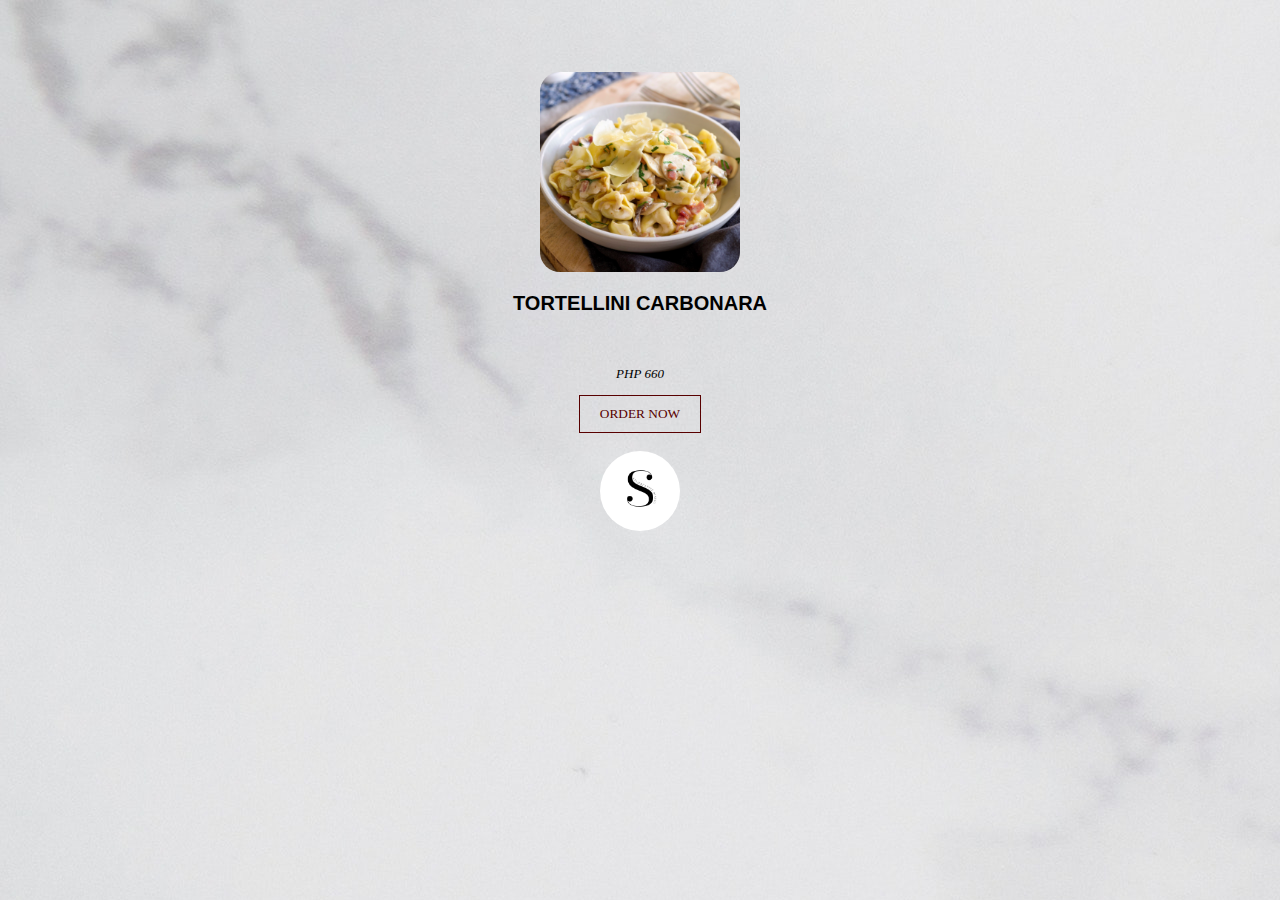
<file: carbonara.html>
<!DOCTYPE html>
<head>
    <title>TORTELLINI CARBONARA</title>

    <style>
.logo {
    height: 75px;
    width: 75px;
    background-color: white;
    border-radius: 100px;
    align-items: center;
    justify-content: center;
}

#footer1{
    display:block;
    margin-left:-8px;
    margin-right:-8px;
    margin-bottom:-10px;
    text-align: center;
    height:200px;
}

.logo3{
    
    margin-left: auto;
    margin-right: auto;
    background-color: white;
    border-radius: 100px;
    height: 80px;
    width: 80px;
}

#text4{
    justify-content: center;
    align-content:center;
    font-family:verdana;
    text-align: center;
    color: rgb(253, 251, 251);
}

.order {
    font-family:verdana;
    background:none;
    color:#580000;
    padding-top:10px;
    padding-bottom:10px;
    padding-left:20px;
    padding-right:20px;
    border: solid 1px #580000;
    display:block;
    margin-left:auto;
    margin-right:auto;
    margin-top:0.5%;
    transition-duration: 0.5s;
}

.order:hover {
    background:#580000;
    color:#FFFDD0;
    display:block;
    margin-left:auto;
    margin-right:auto;
}
    

body{
    background:url(images/background6.jpg);
    padding-top:5%;
}
    </style>
</head>

<body>

<img src="Delivery/Pasta/TortelliniCarbonara.png" height="200px" width="200px" style="border-radius: 20px; align-items: center; justify-content: center; display:block;
 margin-left: auto; margin-right: auto;">

<p style="font-size:20px; font-family:sans-serif; font-weight: bold; text-align: center;">TORTELLINI CARBONARA</p>

<br>

    <i><p style="font-size:13px; text-align: center;"> PHP 660</p></i>

<center>
 <button class = "order">ORDER NOW</button>
</center>

<footer id="footer1">
    <br>
    <a href="delivery.html"><img src="images/logo.png" class="logo3"></a>
   
</footer>

    
</body>
</file>
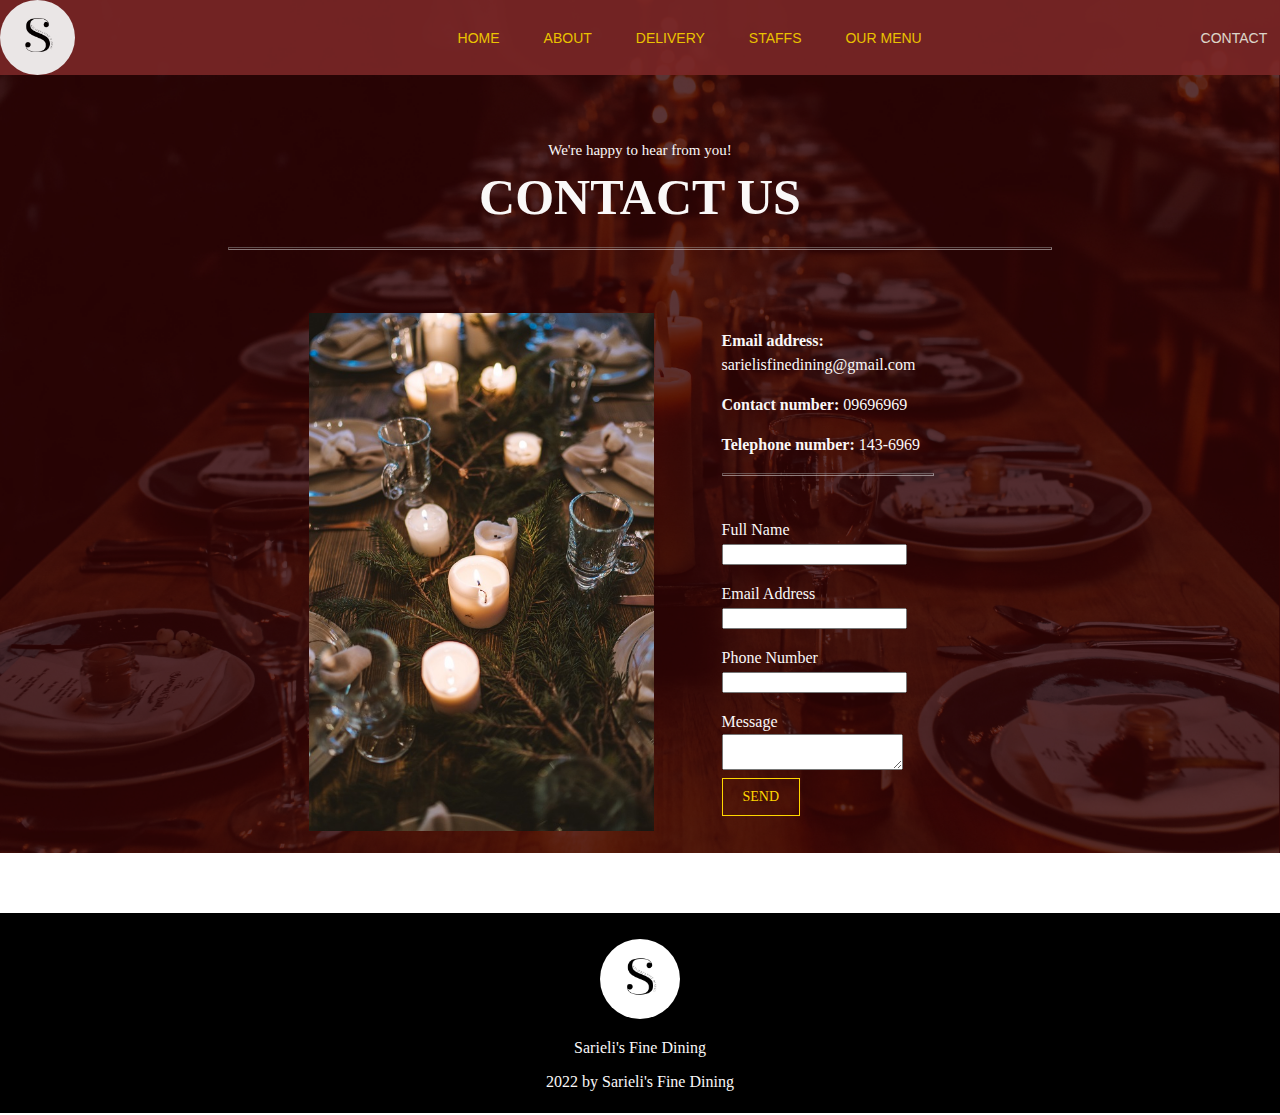
<file: contact.html>
<!DOCTYPE html>

<head>
    <title>Contact</title>
<link rel="stylesheet" href="sarieli.css">
</head>

<body id="contactbody">
    <!--Start of header-->
    <header>
        <a href="#"><img class="logo" id="logo" src="images/logo.png" alt="logo"></a>
        <nav>
            <ul class="nav__links">
                <li><a id="a-hover" href="index.html">HOME</a></li>
                <li><a id="a-hover" href="about.html">ABOUT</a></li>
                <li><a id="a-hover" href="delivery.html">DELIVERY</a></li>
                <li><a id="a-hover" href="index.html#staffs">STAFFS</a></li>
                <li><a id="a-hover" href="index.html#ourmenu">OUR MENU</a></li>
                
            </ul>
        </nav>
        <a class="cta" href="#">CONTACT</a>
    </header>

<br />
<br />
<br />
<p class="aboutpara">We're happy to hear from you!</p><br>
<h1 class = "abouthometitle">CONTACT US</h1><br>
<hr class = "hrbig">
        
<div class = "contactgrid">
    <div id = "cc2">
        <img src="images/contacts_pic.jpg" class="contacts_pic">
    </div>
    <div id = "cc1">
    
    <p id="text6"><b>Email address:</b> sarielisfinedining@gmail.com</p>
    <p id="text6"><b>Contact number:</b> 09696969</p>
    <p id="text6"><b>Telephone number:</b> 143-6969</p>
    <hr><br>
    <form>
    <p id="text6">Full Name<br>
    <input type="text" placeholder="">
    <br>
    <p id="text6">Email Address<br>
    <input type="text" placeholder="">
    <br>
    <p id="text6">Phone Number<br>
    <input type="text" placeholder="">
    <p id="text6">Message<br>
    <textarea class="message"" placeholder=""></textarea>
    <button class = "send">SEND</button>
    </form>
    </div>
</div>




<footer id="footer1">
    <img src="images/logo.png" class="logo3">
    <p>Sarieli's Fine Dining</p>
    <p>2022 by Sarieli's Fine Dining</p>
</footer>
</body>

</html>
</file>
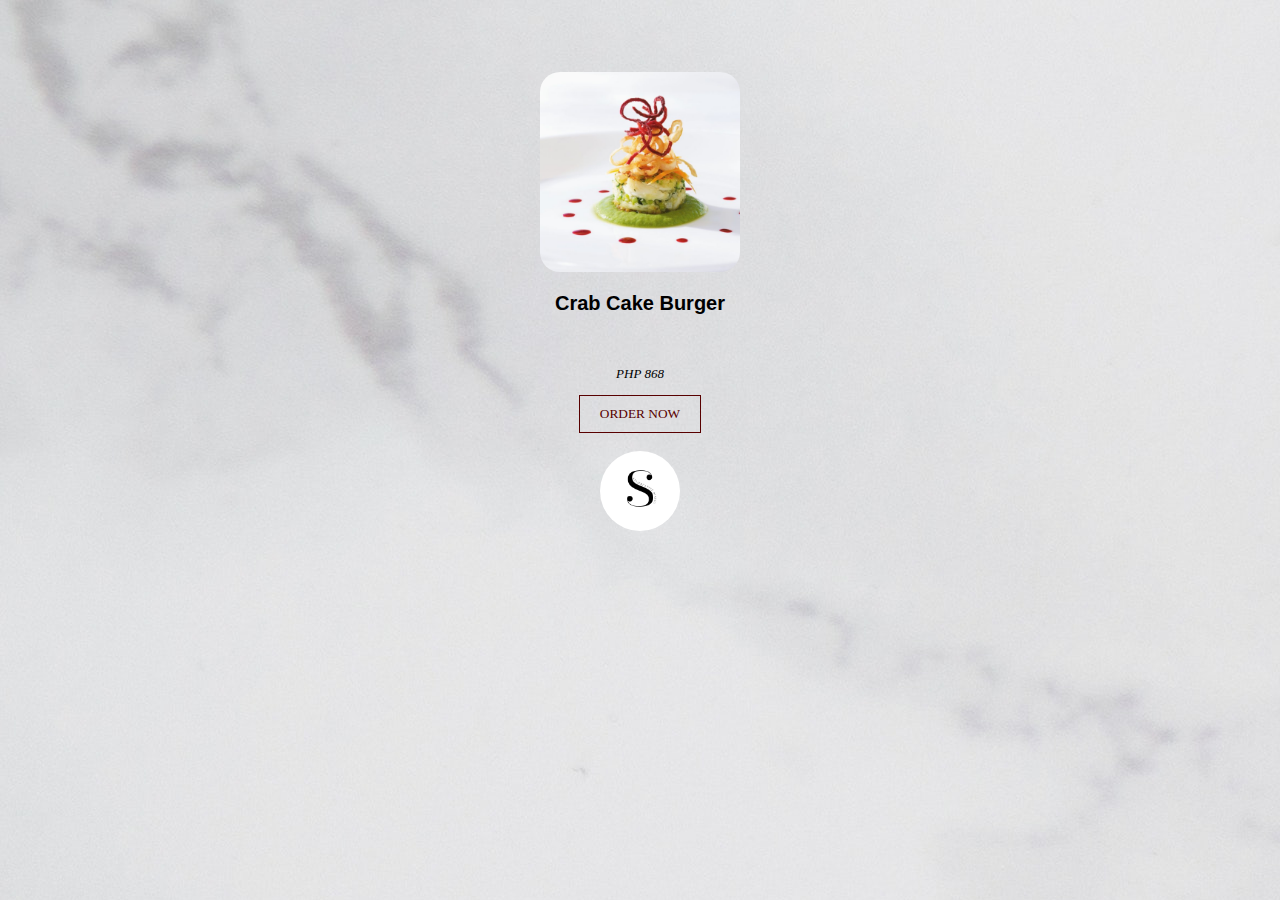
<file: crabcake.html>
<!DOCTYPE html>
<head>
    <title>Crab Cake Burger</title>

    <style>
.logo {
    height: 75px;
    width: 75px;
    background-color: white;
    border-radius: 100px;
    align-items: center;
    justify-content: center;
}

#footer1{
    display:block;
    margin-left:-8px;
    margin-right:-8px;
    margin-bottom:-10px;
    text-align: center;
    height:200px;
}

.logo3{
    
    margin-left: auto;
    margin-right: auto;
    background-color: white;
    border-radius: 100px;
    height: 80px;
    width: 80px;
}

#text4{
    justify-content: center;
    align-content:center;
    font-family:verdana;
    text-align: center;
    color: rgb(253, 251, 251);
}

.order {
    font-family:verdana;
    background:none;
    color:#580000;
    padding-top:10px;
    padding-bottom:10px;
    padding-left:20px;
    padding-right:20px;
    border: solid 1px #580000;
    display:block;
    margin-left:auto;
    margin-right:auto;
    margin-top:0.5%;
    transition-duration: 0.5s;
}

.order:hover {
    background:#580000;
    color:#FFFDD0;
    display:block;
    margin-left:auto;
    margin-right:auto;
}

body{
    background:url(images/background6.jpg) ;
     padding-top:5%;
}
    </style>
</head>

<body>

<img src="Delivery/Appetizers/Crab Cake Burger.jpeg" height="200px" width="200px" style="border-radius: 20px; align-items: center; justify-content: center; display:block;
 margin-left: auto; margin-right: auto;">

<p style="font-size:20px; font-family: sans-serif; font-weight: bold; text-align: center;">Crab Cake Burger</p>

<br>

    <i><p style="font-size:13px; text-align: center;"> PHP 868</p></i>

<center>
 <button class="order">ORDER NOW</button>
</center>

<footer id="footer1">
    <br>
    <a href="delivery.html"><img src="images/logo.png" class="logo3"></a>
   
</footer>

    
</body>
</file>
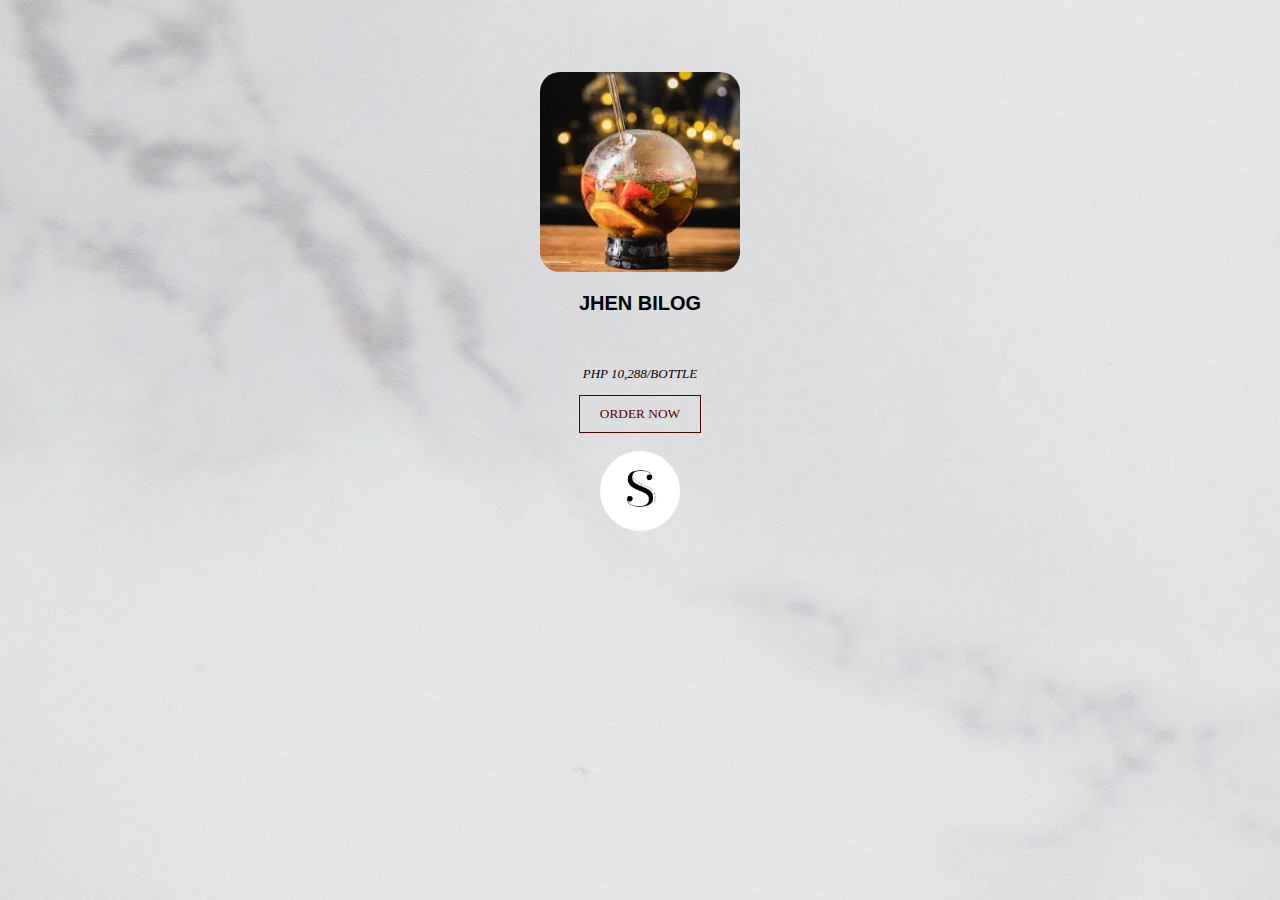
<file: jhenbilog.html>
<!DOCTYPE html>
<head>
    <title>Jhen Bilog</title>

    <style>
.logo {
    height: 75px;
    width: 75px;
    background-color: white;
    border-radius: 100px;
    align-items: center;
    justify-content: center;
}

#footer1{
    display:block;
    margin-left:-8px;
    margin-right:-8px;
    margin-bottom:-10px;
    text-align: center;
    height:200px;
}

.logo3{
    
    margin-left: auto;
    margin-right: auto;
    background-color: white;
    border-radius: 100px;
    height: 80px;
    width: 80px;
}

#text4{
    justify-content: center;
    align-content:center;
    font-family:verdana;
    text-align: center;
    color: rgb(253, 251, 251);
}

.order {
    font-family:verdana;
    background:none;
    color:#580000;
    padding-top:10px;
    padding-bottom:10px;
    padding-left:20px;
    padding-right:20px;
    border: solid 1px #580000;
    display:block;
    margin-left:auto;
    margin-right:auto;
    margin-top:0.5%;
    transition-duration: 0.5s;
}

.order:hover {
    background:#580000;
    color:#FFFDD0;
    display:block;
    margin-left:auto;
    margin-right:auto;
}

body{
    background:url(images/background6.jpg) ;
     padding-top:5%;
}
    </style>
</head>

<body>

<img src="Delivery/Beverages/jhenbilog.jpeg" height="200px" width="200px" style="border-radius: 20px; align-items: center; justify-content: center; display:block;
 margin-left: auto; margin-right: auto;">

<p style="font-size:20px; font-family: sans-serif; font-weight: bold; text-align: center;">JHEN BILOG</p>

<br>

    <i><p style="font-size:13px; text-align: center;"> PHP 10,288/BOTTLE</p></i>

<center>
 <button class="order">ORDER NOW</button>
</center>

<footer id="footer1">
    <br>
    <a href= "delivery.html"><img src="images/logo.png" class="logo3"></a>
   
</footer>

    
</body>
</file>
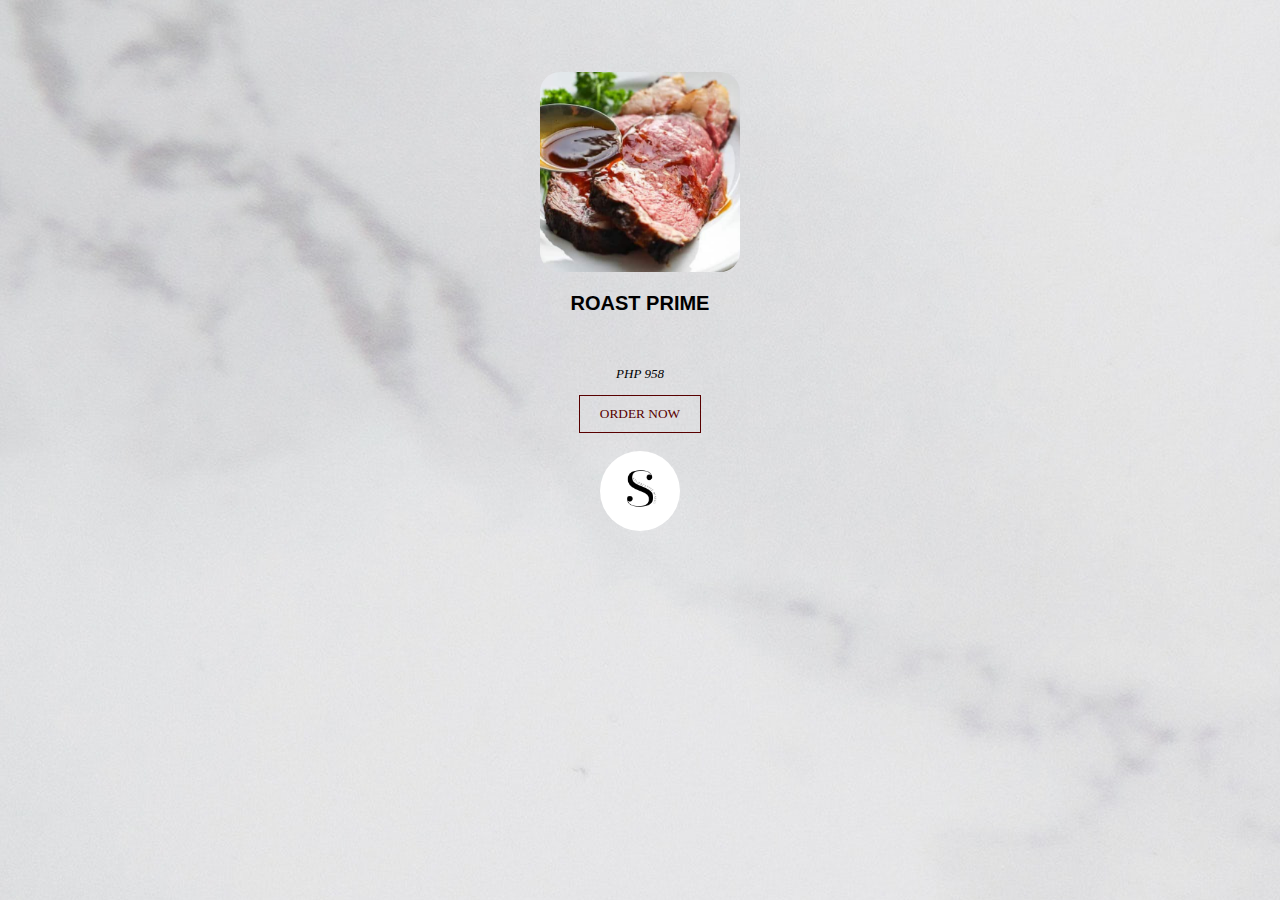
<file: roastprime.html>
<!DOCTYPE html>
<head>
    <title>Roast Prime</title>

    <style>
.logo {
    height: 75px;
    width: 75px;
    background-color: white;
    border-radius: 100px;
    align-items: center;
    justify-content: center;
}

#footer1{
    display:block;
    margin-left:-8px;
    margin-right:-8px;
    margin-bottom:-10px;
    text-align: center;
    height:200px;
}

.logo3{
    
    margin-left: auto;
    margin-right: auto;
    background-color: white;
    border-radius: 100px;
    height: 80px;
    width: 80px;
}

#text4{
    justify-content: center;
    align-content:center;
    font-family:verdana;
    text-align: center;
    color: rgb(253, 251, 251);
}

.order {
    font-family:verdana;
    background:none;
    color:#580000;
    padding-top:10px;
    padding-bottom:10px;
    padding-left:20px;
    padding-right:20px;
    border: solid 1px #580000;
    display:block;
    margin-left:auto;
    margin-right:auto;
    margin-top:0.5%;
    transition-duration: 0.5s;
}

.order:hover {
    background:#580000;
    color:#FFFDD0;
    display:block;
    margin-left:auto;
    margin-right:auto;
}

body{
    background:url(images/background6.jpg) ;
     padding-top:5%;
}
    </style>
</head>

<body>

<img src="Delivery/Main Course/roastprime.jpeg" height="200px" width="200px" style="border-radius: 20px; align-items: center; justify-content: center; display:block;
 margin-left: auto; margin-right: auto;">

<p style="font-size:20px; font-family: sans-serif; font-weight: bold; text-align: center;">ROAST PRIME</p>

<br>

    <i><p style="font-size:13px; text-align: center;"> PHP 958</p></i>

<center>
 <button class="order">ORDER NOW</button>
</center>

<footer id="footer1">
    <br>
    <a href="delivery.html"><img src="images/logo.png" class="logo3"></a>
   
</footer>

    
</body>
</file>
<file: sarieli.css>
html{
    scroll-behavior: smooth;
}

#a-hover{
    position: relative;
    color:gold;
    padding-bottom:6px;
}

#a-hover::before{
    content: '';
    position: absolute;
    width: 100%;
    height: 1px;
    margin-top:10px;
    border-radius: 4px;
    background-color: gold;
    bottom: 0;
    left: 0;
    transform-origin: right;
    transform: scaleX(0);
    transition: transform .3s ease-in-out;
      }


#a-hover:hover::before{
    transform-origin: left;
    transform: scaleX(1);
  
}

.ali{
    
    height:auto;
    max-width:15%;
    background:url("2x2/ali.png");
    margin-left: 20px;
    margin-top:-210px;
    animation: 2s slide-up-abouthometext;

}

.andrei{
    height:auto;
    max-width:15%;
    background:url("2x2/ali.png");
    margin-left: 40px;
    margin-top:-210px;
    animation: 3.5s slide-up-abouthometext;
    float:center;
}

#abouthome {
    top:50%;
    left:50%;
}
#abouthome1{
    background: url("images/background6.jpg");
    margin-right:-8px;
    margin-left:-8px;
    margin-top:100px;
    color:black;
}


.abouthomegrid {
    display: grid;
    column-gap:90px;
    grid-template-columns: 30% 70%;
    min-width:100%;
  
}   

.abouthometitle{
    animation: 1.5s slide-up-abouthometext;
    font-family:"century gothic";
    font-size:50px;
    text-align:center;
    line-height:50px;
    margin-bottom:-1px;
    margin-top:-20px;
}

.aboutpara{
    animation: 1.5s slide-up-abouthometext;
    font-family:verdana;
    font-size:15px;
    text-align:center;
    animation: 1s slide-up-abouthometext;
}

.aboutbutton {
    font-family:verdana;
    background:none;
    color:#580000;
    padding-top:10px;
    padding-bottom:10px;
    padding-left:20px;
    padding-right:20px;
    border: solid 1px #580000;
    display:block;
    margin-left:auto;
    margin-right:auto;
    margin-top:70px;
    transition-duration: 0.5s;
    animation: 1.5s slide-up-abouthometext;
}

.aboutbutton:hover {
    background:#580000;
    color:#FFFDD0;
    display:block;
    margin-left:auto;
    margin-right:auto;
}

.bgc{
    margin-right:auto;
    margin-left:5%;
    max-width:20%;
    height:auto;
    animation: 4.5s slide-up-abouthometext;
}


body{
    background-color: rgb(255, 255, 255);
    color:rgb(250, 248, 248);
    background: url("images/restaurant7.gif");
    background-size: 100%;
    background-repeat: no-repeat;
}

.bodyabout{
    background-color: rgb(255, 255, 255);
    color:rgb(250, 248, 248);
    background: url("images/restaurant7.gif");
    background-repeat: no-repeat;
    background-height:400%;
}

#c1 {
    float:left;
    margin-left:30%;
    animation: 1s slide-up-abouthometext;
     
   }
 
   #c2 {
     margin-left:5%;
     margin-top:10%;
     line-height:30px;
     text-align:justify;
     max-width:80%;
   }
 
   #c3{
     float:left;
   }

#cc1 {
    display:inline-block;
}

#cc2 {
    display:inline-block;
    vertical-align:top;
}

.contactgrid {
   max-width:100%;
   height:600px;
   margin-top:5%;
   margin-left:7%;
   animation: 1s slide-up-contact;
}

#contactbody {
   background-image:url("images/contacts_bg.jpg");
   max-width:cover;
   overflow-x: hidden;
   background-attachment:fixed;
}

.contacts_pic {
   max-width:65%;
   height:auto;
   margin-left:40%;
}
   

.cta {
     margin-right:1%;
}

.dabest{
    color:black;
    background-attachment: fixed;
    background-repeat: no-repeat;
    background-size:cover;
    background-image:url("images/home_bg.jpg");
    height:400px;
    margin-left: -8px;
    margin-right: -8px;
    margin-top:-60px;
}

.dan{
    height:auto;
    max-width:15%;
    background:url("2x2/ali.png");
    margin-left: 60px;
    margin-top:-100px;
    animation: 2.5s slide-up-abouthometext;
}

#footer{
    display:block;
    margin-left:-8px;
    margin-right:-8px;
    margin-bottom:-10px;
    text-align: center;
    background-color:black;
    height:250px;
    
}
#footer1{
    font-family:"century gothic";
    display:block;
    margin-left:-8px;
    margin-right:-8px;
    margin-bottom:-10px;
    text-align: center;
    background-color:black;
    height:200px;
}

.footertext {
    font-family:"century gothic";}

input[type=text] {
   max-width:200%;
   box-sizing: border-box;
}

h2{
    color:black;
    text-align: center;
    font-family:'CENTURY GOTHIC';
    font-size: 40px;
}

header {
    height:100%;
    display:flex;
    margin-right: -8px;
    margin-left: -8px;
    margin-top: -10px;
    padding: -5%;
    justify-content: space-between;
    align-items: center;
    background-color: #7A2727;
    overflow:hidden;
    position:sticky;
    top:0;
    opacity: 0.9;

}

hr {
   width:70%;
   height:1px;
   margin-left:30%;
   opacity:50%;
}

.hrbig {
   animation: 1s slide-up-contact;
   width:65%;
   margin-left:auto;
   margin-right:auto;
}

li, a, button {
    font-family:Verdana, Geneva, Tahoma, sans-serif;
    font-weight: 20;
    font-size: 14px;
    color:rgb(240, 237, 224);
    text-decoration: none;
}

.locationbg{
    background-color: lightgrey;
    margin-left: -8px;
    margin-right: -8px;
    padding-bottom:3%;
    
}

.logo {
    float:left;
    height: auto;
    width: 15%;
    background-color: white;
    border-radius: 100px;
}

.logo2{
    
    height:200px;
    width:200px;
    margin-bottom: -60px;
}

.logo3{
    margin-top:2%;
    margin-left: auto;
    margin-right: auto;
    background-color: white;
    border-radius: 100px;
    height: 80px;
    width: 80px;
}

#logo:hover {
    background-color: gold;
}

.malupit{
    margin-left:-20px;
    background-attachment: fixed;
    background-repeat:no-repeat;
    background:url("images/restaurant4.jpg");
    background-size:cover;
    height:400px;
    
}

.map{
    display:block;
    float: left;
    max-width:100%;
    height:auto;
    margin-left:28%;
    animation: 4.5s slide-up-abouthometext;

}

.marcaida {
    float:right;
    height:auto;
    max-width:15%;
    margin-top:-100px;
    animation: 4s slide-up-abouthometext;
}


.menupic{
   display:block;
   margin-left: auto;
   margin-right: auto;
   animation: 3.5s slide-up-abouthometext;
   
   
}


.menutitle{
    text-align:center;
    padding:50px;
    margin:auto;
    font-size:50px;
    color:black;
    font-family:"century gothic";
    
}

nav {
    display:block;
    margin-left:-8%;
    margin-right:auto;
}

.nav__links {
    list-style: none;
}

.nav__links li {
    display:inline-block;
    padding: 0px 20px;
}

#ourmenu{
    display: block;
    animation: 2.5s slide-up-abouthometext;
}

.ourstaffs{
    text-align: center;
    font-family: "century gothic";
    font-weight: 200;
    font-size:50px;
    color:rgb(255, 255, 255);
    padding-top:3%;
    padding-bottom:7%;
    animation: 1.5s slide-up-abouthometext;

}

.send {
    float:left;
    font-family:verdana;
    background:none;
    color:gold;
    padding-top:10px;
    padding-bottom:10px;
    padding-left:20px;
    padding-right:20px;
    border: solid 1px gold;
    display:block;
    margin-left:auto;
    margin-right:auto;
    margin-top:0.5%;
    transition-duration: 0.5s;
}

.send:hover {
    float:left;
    background:#580000;
    color:#FFFDD0;
    display:block;
    margin-left:auto;
    margin-right:auto;
}

  #staffs{
    background-color:#660000;
    margin-left: -8px;
    margin-right: -8px;
    margin-top: -50px;
    height:100%;
  }

  .tablizo2 {
    max-height:97%;
    width:auto;
}
   
  .tablizoabout {
    animation: 1.5s slide-up;
    margin-top:-3%;
    margin-bottom:-1%;
    max-width:30%;
    height:auto;
}

  #text1{

    line-height:170%;
    font-family: verdana;
    padding:20px;
    text-align:center;
    font-size: 13px;
    animation: 1.5s slide-up-abouthometext;
   
    
}

#text2{
    line-height:200%;
    font-family:verdana;
    margin-bottom:30px;
    font-size: 15px;
    text-align: center;
    color:white;
    animation: 3.5s slide-up-abouthometext;
    
}

#text3{
    justify-content: center;
    align-content:center;
    font-family:"century gothic";
    padding-top:8%;
    margin-bottom:30px;
    font-size:50px;
    text-align: center;
    color: white;
    animation: 2.5s slide-up-abouthometext;
}

#text4{
    justify-content: center;
    align-content:center;
    font-family:verdana;
    text-align: center;
    color: black;
    margin-top:-2%;
}

#text5{
    line-height:150%;
    font-family:"century gothic";
    margin-right:9%;
    margin-left:9%;
    font-size: 15px;
    text-align: center;
    color:white;
    animation: 3.5s slide-up-abouthometext;
    
}

#text6 {
   padding-left:30%;
   line-height:150%;
   font-family:"century gothic";
}

.valeriano {
    height:auto;
    max-width:15%;
    margin-left: 90px;
    margin-right: 30px;
    margin-top:-100px;
    animation: 3s slide-up-abouthometext;
}

@keyframes slide-up-abouthometext{
    from {
        transform: translateY(100%);
        opacity:0%;
    } to {
        transform: translateY(0);
        opacity:100%;
    }
}
    


@keyframes slide-up {
    from {
        transform: translateY(100%);
        opacity:0%;
    } to {
        transform: translateY(0);
        opacity:100%;
    }
}

@keyframes slide-up-contact {
    from {
        transform: translateY(200%);
    } to {
        transform: translateY(0);
    }
}

@media (prefers-reduced-motion: no-preference) {
    .animation {
      animation-name:slide-up;
      animation-duration: 1s;
      animation-iteration-count:inherit;
    }
  }
</file>
